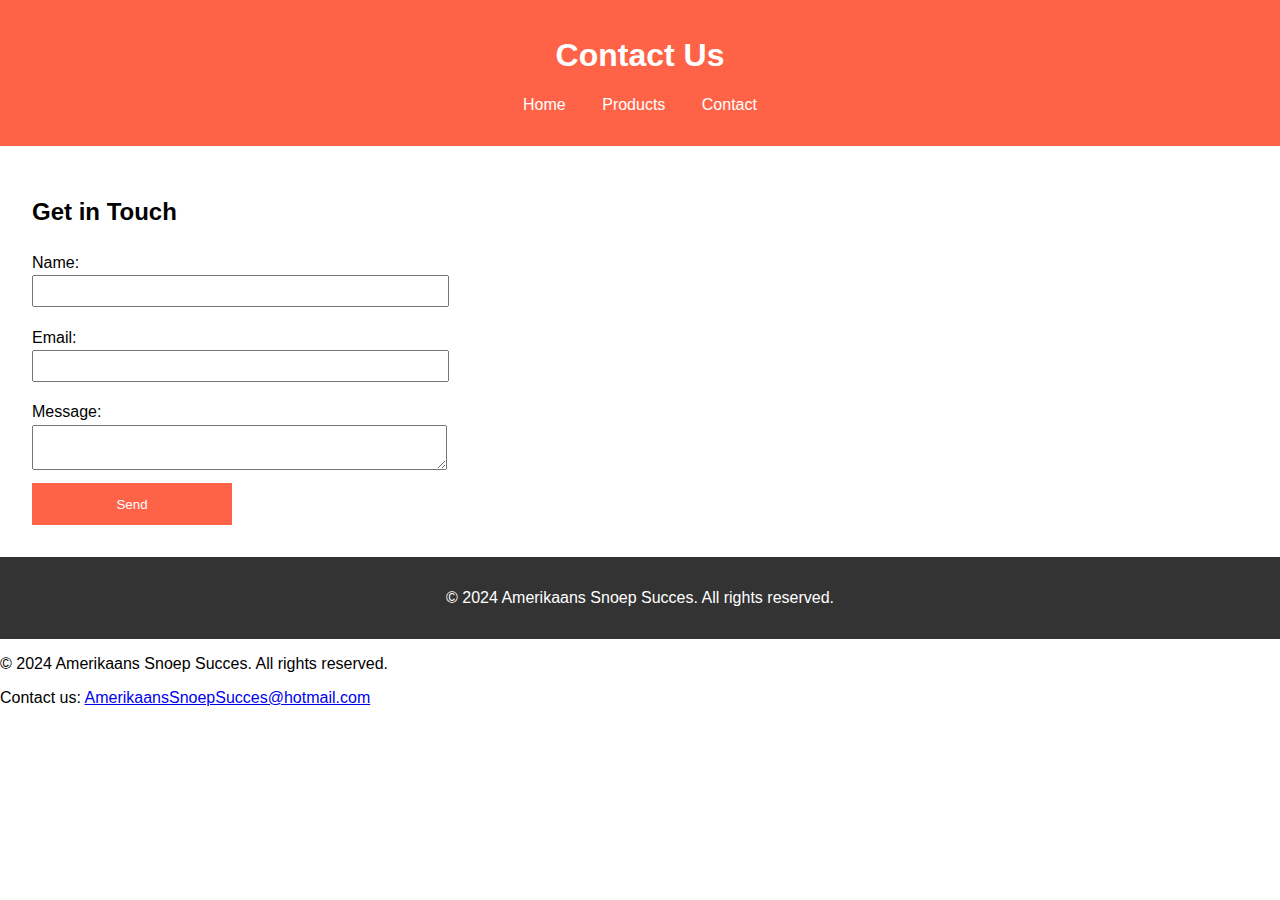
<file: contact.html>
<!DOCTYPE html>
<html lang="en">
<head>
    <meta charset="UTF-8">
    <meta name="viewport" content="width=device-width, initial-scale=1.0">
    <title>Contact Us - Amerikaans Snoep Succes</title>
    <link rel="stylesheet" href="css/styles.css">
</head>
<body>
    <header>
        <h1>Contact Us</h1>
        <nav>
            <ul>
                <li><a href="index.html">Home</a></li>
                <li><a href="products.html">Products</a></li>
                <li><a href="contact.html">Contact</a></li>
            </ul>
        </nav>
    </header>
    <main>
        <h2>Get in Touch</h2>
        <form>
            <label for="name">Name:</label>
            <input type="text" id="name" name="name" required>
            <label for="email">Email:</label>
            <input type="email" id="email" name="email" required>
            <label for="message">Message:</label>
            <textarea id="message" name="message" required></textarea>
            <button type="submit">Send</button>
        </form>
    </main>
    <footer>
        <p>&copy; 2024 Amerikaans Snoep Succes. All rights reserved.</p>
    </footer>
</body>
</html>
      <p>&copy; 2024 Amerikaans Snoep Succes. All rights reserved.</p>
        <p>Contact us: <a href="mailto:AmerikaansSnoepSucces@hotmail.com">AmerikaansSnoepSucces@hotmail.com</a></p>
    </footer>
    <script src="js/script.js"></script>
</body>
</html>
</file>
<file: css/styles.css>
body {
    font-family: Arial, sans-serif;
    margin: 0;
    padding: 0;
}

header {
    background-color: #ff6347;
    color: white;
    padding: 1em;
    text-align: center;
}

nav ul {
    list-style-type: none;
    padding: 0;
}

nav ul li {
    display: inline;
    margin: 0 1em;
}

nav ul li a {
    color: white;
    text-decoration: none;
}

main {
    padding: 2em;
}

.product {
    border: 1px solid #ccc;
    margin: 1em 0;
    padding: 1em;
    text-align: center;
}

.product img {
    max-width: 100%;
    height: auto;
}

footer {
    background-color: #333;
    color: white;
    padding: 1em;
    text-align: center;
}

form {
    display: flex;
    flex-direction: column;
}

form label {
    margin: 0.5em 0 0.2em;
}

form input, form textarea {
    margin-bottom: 1em;
    padding: 0.5em;
    width: 100%;
    max-width: 400px;
}

form button {
    background-color: #ff6347;
    border: none;
    color: white;
    padding: 1em;
    cursor: pointer;
    max-width: 200px;
}

form button:hover {
    background-color: #ff4500;
}
</file>
